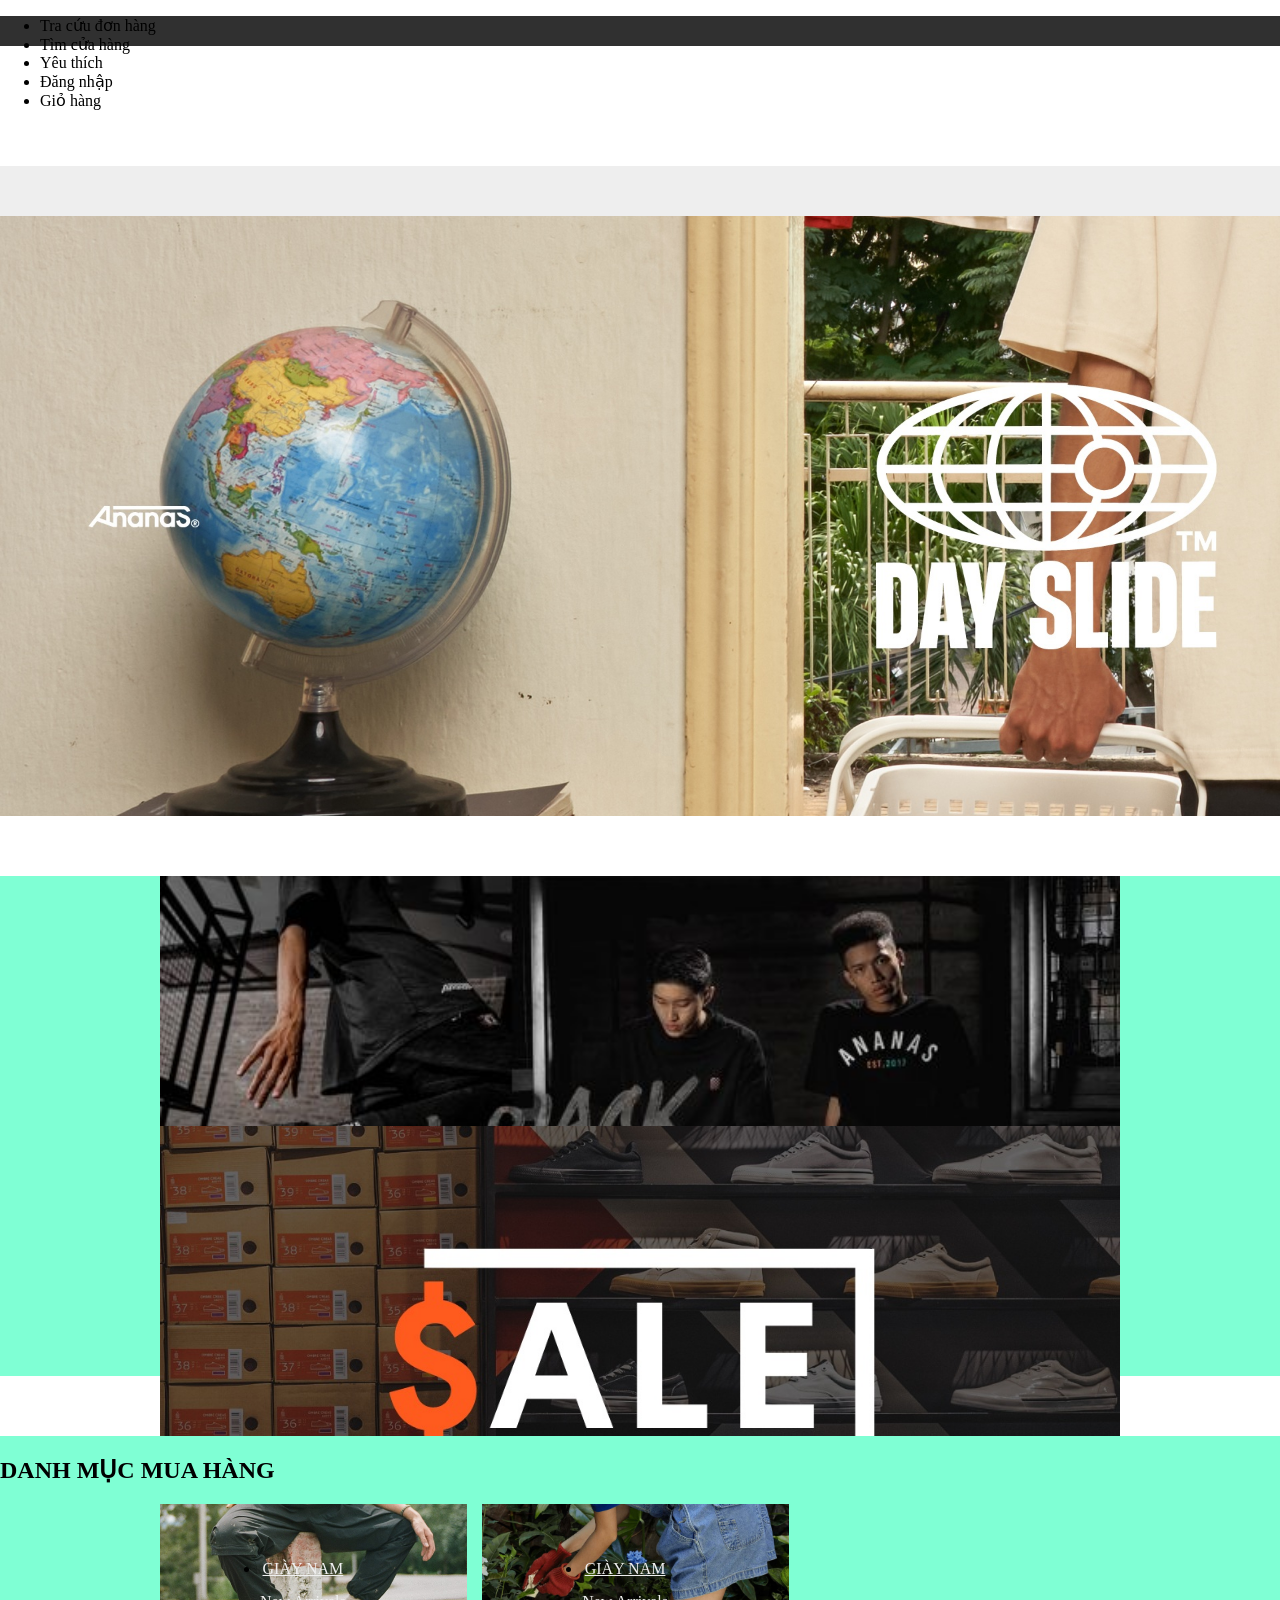
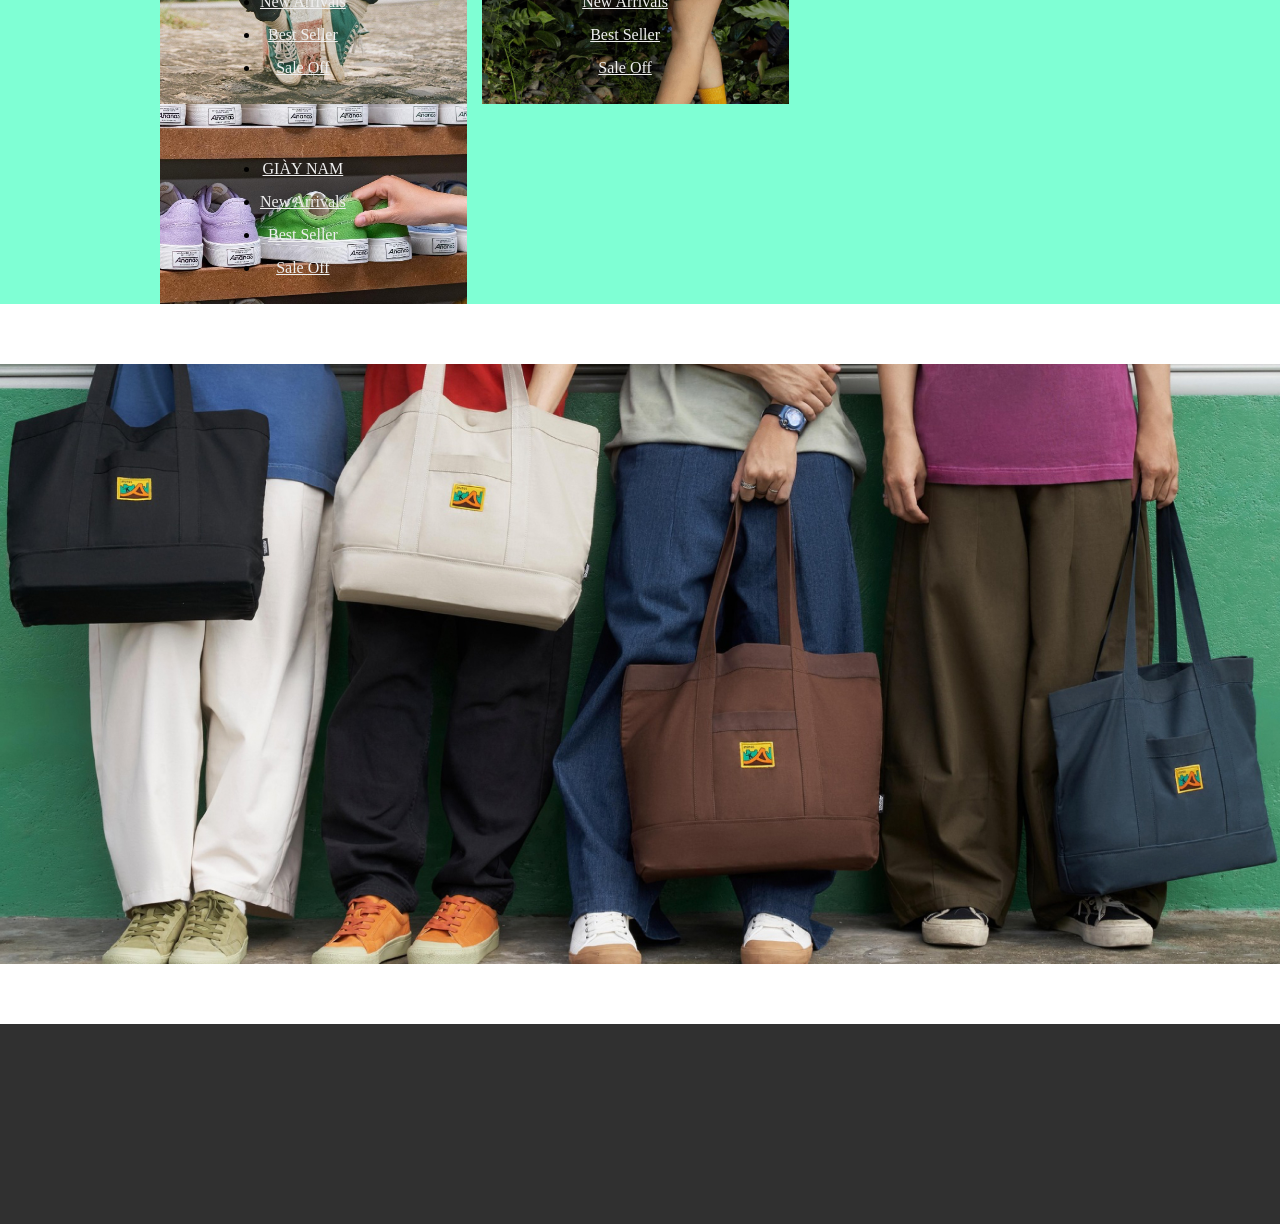
<file: ananas/index.html>
<!DOCTYPE html>
<html lang="en">
<head>
    <meta charset="UTF-8">
    <meta name="viewport" content="width=device-width, initial-scale=1.0">
    <title>Ananas | WEB1014 | HOÀNG VĂN BA ĐỨC</title>
    <link rel="stylesheet" href="style.css">
</head>
<body>
        <!-- Header start -->
    <header>
        <div class="top1"> 
            <div class="top1_content">
                <ul>
                    <li><a href="#"></a>Tra cứu đơn hàng</li>
                    <li><a href="#"></a>Tìm cửa hàng</li>
                    <li><a href="#"></a>Yêu thích</li>
                    <li><a href="#"></a>Đăng nhập</li>
                    <li><a href="#"></a>Giỏ hàng</li>
                </ul>
            </div>
        </div>
        <div class="top2">
            
        </div>
        <div class="top3"></div>
    </header>
        <!-- Header start -->

    <!-- Banner start -->

    <div class="banner mp30">
        <img src="img/baner.jpg" alt="Banner">
    </div>
    
    <!-- Banner end -->

    <!-- Khuyến mãi -->

    <section>
        <div class="container"> 
            <div class="box mr4">
                <img src="img/anh1.jpg" alt="">
                <a href="#">BLACK & BLACK</a>
                <p>Mặc dù ứng dụng rất nhiêu nhưng sắc đen luôn toát lên sức hút huyền bí</p>
            </div> 

            <div class="box">
                <img src="img/anh2.jpg" alt="">
                <a href="#">OUTLET SALE</a>
                <p>Danh mục những sản phẩm bán tại "giá tốt hơn" chỉ được bán kênh online _ Online only, chúng đã từng làm mưa làm gió một thời gian và hiện đang rơi vào tình trạng bể size, bể số. </p>
            </div>

        </div>

    </section>
    <!-- Khuyễn mãi end -->

    <!-- Danh mục hàng start -->     
     <section>
        <h1>DANH MỤC MUA HÀNG</h1>
        <div class="container">
            <div class="box2 mr2 bgimg1"> 
                <ul>
                    <li><a href="#">GIÀY NAM</a></li>
                    <li><a href="#">New Arrivals</a></li>
                    <li><a href="#">Best Seller</a></li>
                    <li><a href="#">Sale Off</a></li>
                </ul>
            </div>

            <div class="box2 mr2 bgimg2">
                <ul>
                    <li><a href="#">GIÀY NAM</a></li>
                    <li><a href="#">New Arrivals</a></li>
                    <li><a href="#">Best Seller</a></li>
                    <li><a href="#">Sale Off</a></li>
                </ul>
            </div>

            <div class="box2 mr2 bgimg3">
                <ul>
                    <li><a href="#">GIÀY NAM</a></li>
                    <li><a href="#">New Arrivals</a></li>
                    <li><a href="#">Best Seller</a></li>
                    <li><a href="#">Sale Off</a></li>
                </ul>

            </div>

        </div>
     </section>

     <!-- Danh mục hàng end -->

     <section class="banner mt20">
            <img src="img/banner2.jpg" alt="">
     </section>

     <footer></footer>
</body>
</html>
</file>
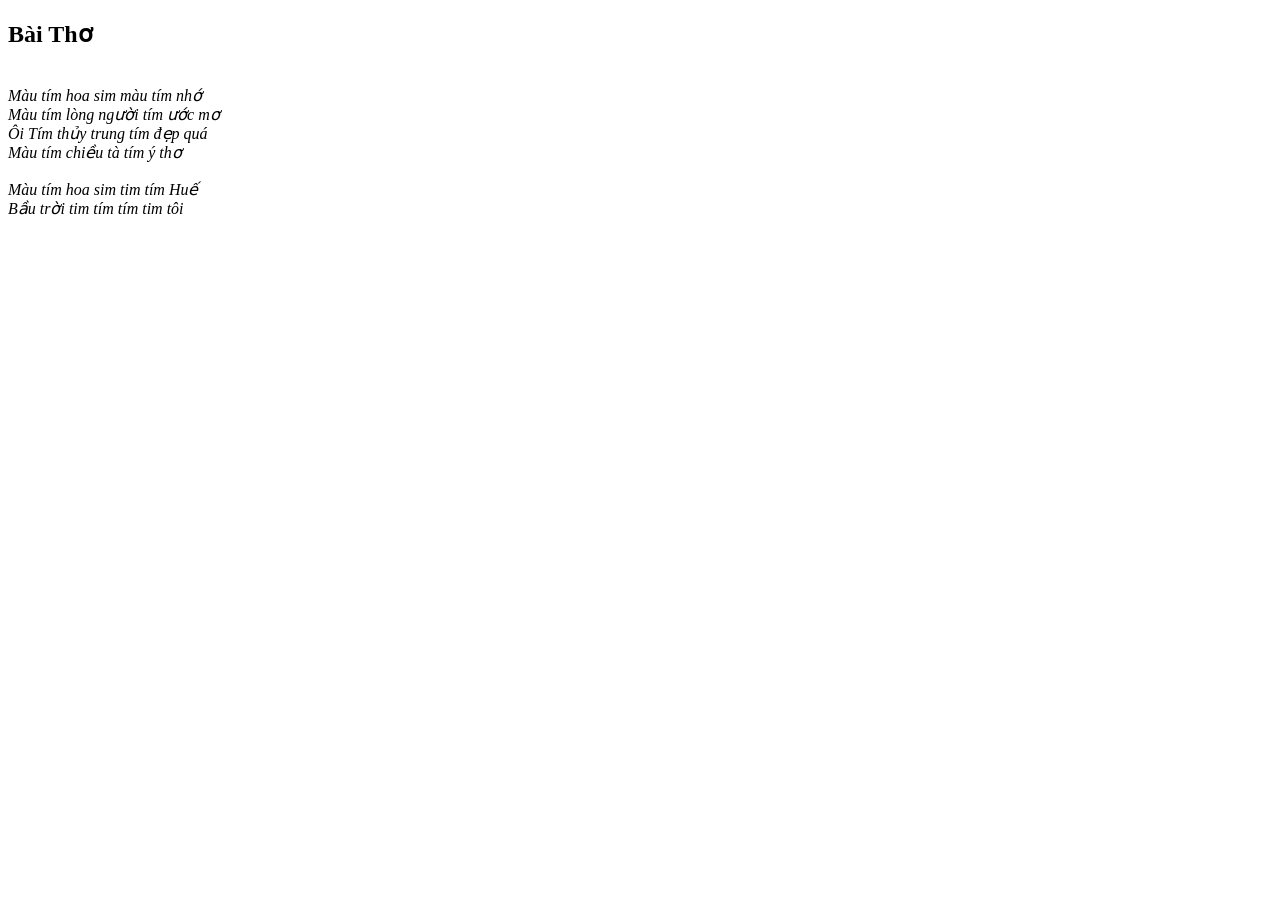
<file: lab1/lab1.1.html>
<!DOCTYPE html>
<html lang="en">
<head>
    <meta charset="UTF-8">
    <meta name="viewport" content="width=device-width, initial-scale=1.0">
    <title>lab1.1 | WEB1014 | HOANG VAN BA DUC</title>
</head>
<body>
    <h2> Bài Thơ</h2>
    <br>
    <em>
        Màu tím hoa sim màu tím nhớ <br>
        Màu tím lòng người tím ước mơ <br>
        Ôi Tím thủy trung tím đẹp quá <br>
        Màu tím chiều tà tím ý thơ <br> <br>
        
        Màu tím hoa sim tim tím Huế <br>
        Bầu trời tim tím tím tim tôi <br>

    </em>
    
</body>
</html>
</file>
<file: ananas/style.css>
/* Header */

img{
    display: block;
    width: 100%;
}

.top1{
    width: 100%;
    height: 30px;
    background-color: #303030;
}

.top2{
    width: 100%;
    height: 120px;
}

.top3{
    width: 100%;
    height: 50px;
    background-color: #EEEEEE;
}
/* Header */

/* Body */
body{
    margin: 0 auto;
}

.banner img{
    width: 100%;
    object-fit: cover;
    height: 600px;
}

.mp30{
    margin-bottom: 30px;
}
section{
    width: 100%;
    float: left;
    min-height: 200px;
    background-color: aquamarine;
    margin: 30px auto;
}

.container{
    width: 960px;
    margin:  0 auto;
}

.box{
    width: 100%;
    height: 250px;
    object-fit: cover;
}

.mr4{
    margin-right: 4%;
}
/* Body */
/* Footer */
footer{
    width: 100%;
    height: 200px;
    background-color: #303030;
    float: left;
    margin-top:  30px;
}
/* Footer */
/* Danh mục mua hàng */
.box2{
    width: 32%;
    float: left;
    min-height: 200px;
    background-color: blueviolet;
    position: relative ;
}

.box2 ul{
    text-align:  center;
    position: absolute;
    left: 60px;
    top: 40px;
}

.box2 li{
    padding-bottom: 15px ;
}

.box2 a{
    font-weight: 500;
    color: #EFEFEF;
}

.bgimg1{
    background-image: url(img/anh3.jpg);
    background-size: 100% ;
}
.bgimg2{
    background-image: url(img/anh4.jpg);
    background-size: 100% ;
}
.bgimg3{
    background-image: url(img/anh5.jpg);
    background-size: 100% ;
}
 .mr8{
    margin-right:  8%;
}

.mr2{
    margin-right: 15px;
}
</file>
